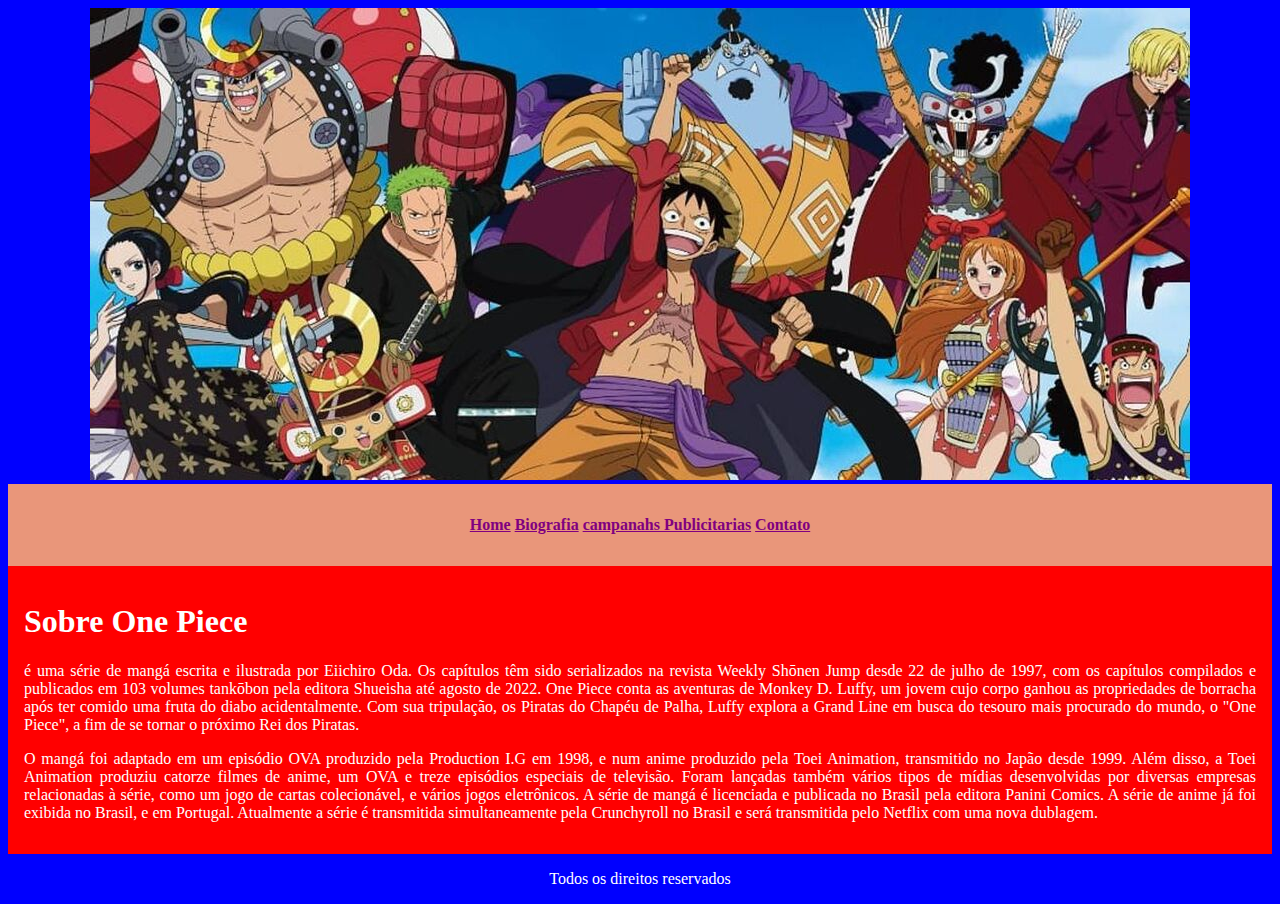
<file: index.html>
<!DOCTYPE html>
<html lang="pt-br">
<head>
    <meta charset="UTF-8">
    <meta http-equiv="X-UA-Compatible" content="IE=edge">
    <meta name="viewport" content="width=device-width, initial-scale=1.0">
    <title>Document</title>
    <link rel="stylesheet" href="./css/style1.css">
</head>
<body>
    <div class="container">
        <header>
          <img src="./image/one-piece.jpg" alt="">
        </header>
  
        <nav class="nav">
          <a class="nav-link" href="../index.html">Home</a>
          <a class="nav-link" href="../pages/biografia.html">Biografia</a>
          <a class="nav-link" href="../meuProjeto/pages/publ.html">campanahs Publicitarias</a>
          <a class="nav-link" href="../pages/contato.html">Contato</a>
        </nav>
        <main>
            <article>
                <h1>Sobre One Piece</h1>
                <p>é uma série de mangá escrita e ilustrada por Eiichiro Oda. Os capítulos têm sido serializados na revista Weekly Shōnen Jump desde 22 de julho de 1997, com os capítulos compilados e publicados em 103 volumes tankōbon pela editora Shueisha até agosto de 2022. One Piece conta as aventuras de Monkey D. Luffy, um jovem cujo corpo ganhou as propriedades de borracha após ter comido uma fruta do diabo acidentalmente. Com sua tripulação, os Piratas do Chapéu de Palha, Luffy explora a Grand Line em busca do tesouro mais procurado do mundo, o "One Piece", a fim de se tornar o próximo Rei dos Piratas.</p>
                <p>O mangá foi adaptado em um episódio OVA produzido pela Production I.G em 1998, e num anime produzido pela Toei Animation, transmitido no Japão desde 1999. Além disso, a Toei Animation produziu catorze filmes de anime, um OVA e treze episódios especiais de televisão. Foram lançadas também vários tipos de mídias desenvolvidas por diversas empresas relacionadas à série, como um jogo de cartas colecionável, e vários jogos eletrônicos. A série de mangá é licenciada e publicada no Brasil pela editora Panini Comics. A série de anime já foi exibida no Brasil, e em Portugal. Atualmente a série é transmitida simultaneamente pela Crunchyroll no Brasil e será transmitida pelo Netflix com uma nova dublagem.</p>
            </article>
        </main>
        <footer>
          <p>Todos os direitos reservados</p>
        </footer>
    </div>
</body>
</html>
</file>
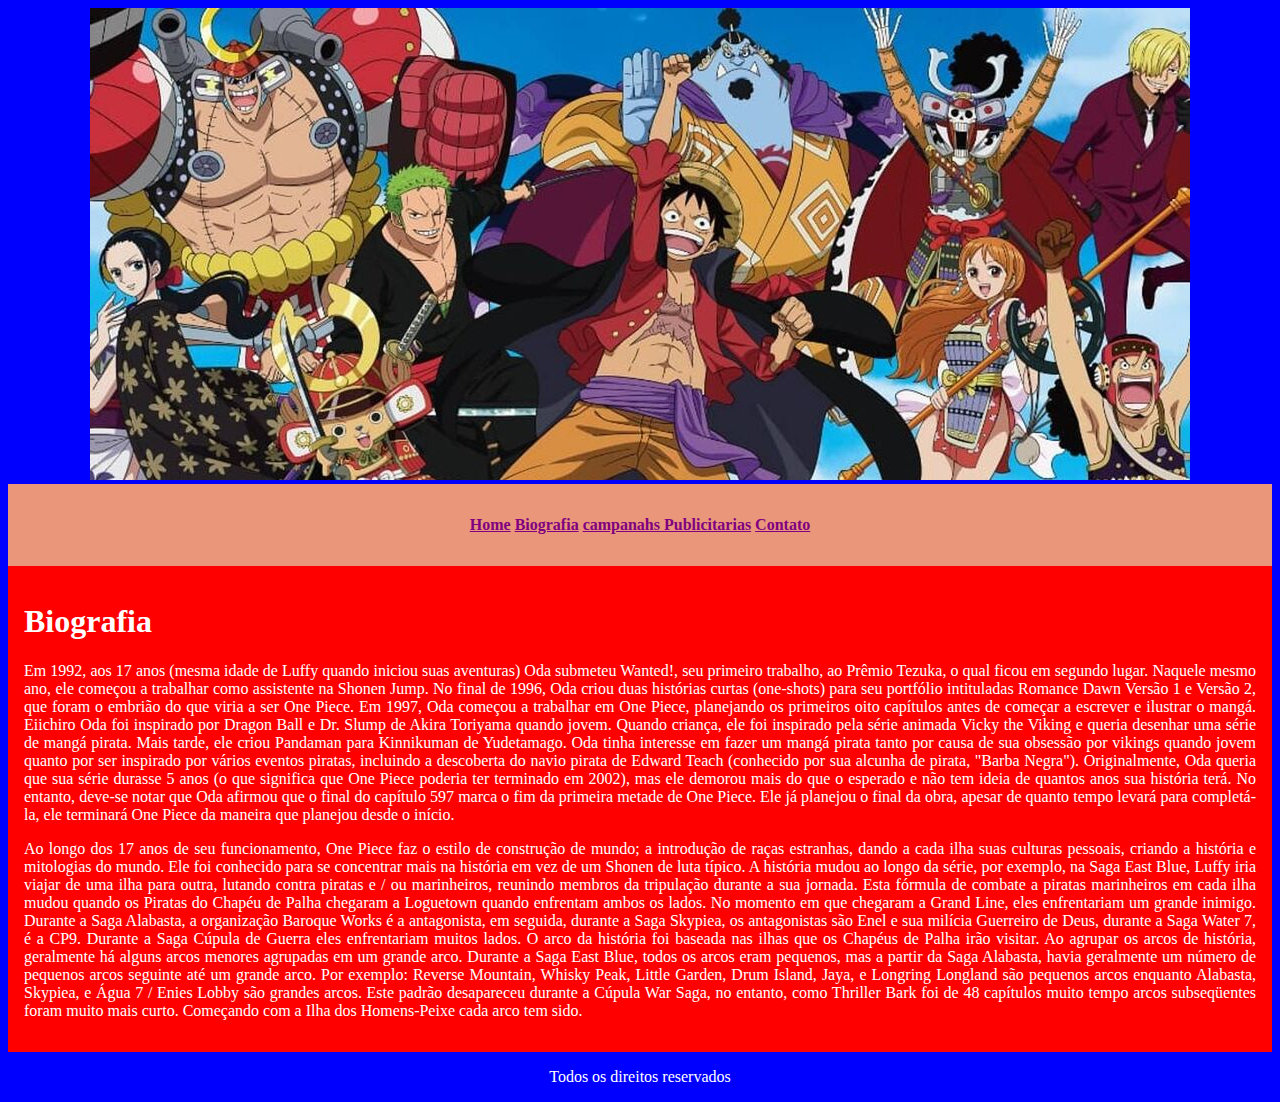
<file: pages/biografia.html>
<!DOCTYPE html>
<html lang="pt-br">
<head>
    <meta charset="UTF-8">
    <meta http-equiv="X-UA-Compatible" content="IE=edge">
    <meta name="viewport" content="width=device-width, initial-scale=1.0">
    <title>Document</title>
</head>
<body>
    <!DOCTYPE html>
<html lang="pt-br">
<head>
    <meta charset="UTF-8">
    <meta http-equiv="X-UA-Compatible" content="IE=edge">
    <meta name="viewport" content="width=device-width, initial-scale=1.0">
    <title>Document</title>
    <link rel="stylesheet" href="../css/style1.css">
</head>
<body>
    <div class="container">
        <header>
          <img src="../image/one-piece.jpg" alt="">
        </header>
  
        <nav class="nav">
          <a class="nav-link" href="../index.html">Home</a>
          <a class="nav-link" href="../pages/biografia.html">Biografia</a>
          <a class="nav-link" href="../pages/publ.html">campanahs Publicitarias</a>
          <a class="nav-link" href="../pages/contato.html">Contato</a>
        </nav>
        <main>
            <article>
                <h1>Biografia</h1>
                <p>Em 1992, aos 17 anos (mesma idade de Luffy quando iniciou suas aventuras) Oda submeteu Wanted!, seu primeiro trabalho, ao Prêmio Tezuka, o qual ficou em segundo lugar. Naquele mesmo ano, ele começou a trabalhar como assistente na Shonen Jump. No final de 1996, Oda criou duas histórias curtas (one-shots) para seu portfólio intituladas Romance Dawn Versão 1 e Versão 2, que foram o embrião do que viria a ser One Piece. Em 1997, Oda começou a trabalhar em One Piece, planejando os primeiros oito capítulos antes de começar a escrever e ilustrar o mangá.

                    Eiichiro Oda foi inspirado por Dragon Ball e Dr. Slump de Akira Toriyama quando jovem. Quando criança, ele foi inspirado pela série animada Vicky the Viking e queria desenhar uma série de mangá pirata. Mais tarde, ele criou Pandaman para Kinnikuman de Yudetamago. Oda tinha interesse em fazer um mangá pirata tanto por causa de sua obsessão por vikings quando jovem quanto por ser inspirado por vários eventos piratas, incluindo a descoberta do navio pirata de Edward Teach (conhecido por sua alcunha de pirata, "Barba Negra").
                    
                    Originalmente, Oda queria que sua série durasse 5 anos (o que significa que One Piece poderia ter terminado em 2002), mas ele demorou mais do que o esperado e não tem ideia de quantos anos sua história terá. No entanto, deve-se notar que Oda afirmou que o final do capítulo 597 marca o fim da primeira metade de One Piece. Ele já planejou o final da obra, apesar de quanto tempo levará para completá-la, ele terminará One Piece da maneira que planejou desde o início.
                    
                    </p>
                <p>Ao longo dos 17 anos de seu funcionamento, One Piece faz o estilo de construção de mundo; a introdução de raças estranhas, dando a cada ilha suas culturas pessoais, criando a história e mitologias do mundo. Ele foi conhecido para se concentrar mais na história em vez de um Shonen de luta típico.

                    A história mudou ao longo da série, por exemplo, na Saga East Blue, Luffy iria viajar de uma ilha para outra, lutando contra piratas e / ou marinheiros, reunindo membros da tripulação durante a sua jornada. Esta fórmula de combate a piratas marinheiros em cada ilha mudou quando os Piratas do Chapéu de Palha chegaram a Loguetown quando enfrentam ambos os lados. No momento em que chegaram a Grand Line, eles enfrentariam um grande inimigo. Durante a Saga Alabasta, a organização Baroque Works é a antagonista, em seguida, durante a Saga Skypiea, os antagonistas são Enel e sua milícia Guerreiro de Deus, durante a Saga Water 7, é a CP9. Durante a Saga Cúpula de Guerra eles enfrentariam muitos lados.
                    
                    O arco da história foi baseada nas ilhas que os Chapéus de Palha irão visitar. Ao agrupar os arcos de história, geralmente há alguns arcos menores agrupadas em um grande arco. Durante a Saga East Blue, todos os arcos eram pequenos, mas a partir da Saga Alabasta, havia geralmente um número de pequenos arcos seguinte até um grande arco. Por exemplo: Reverse Mountain, Whisky Peak, Little Garden, Drum Island, Jaya, e Longring Longland são pequenos arcos enquanto Alabasta, Skypiea, e Água 7 / Enies Lobby são grandes arcos. Este padrão desapareceu durante a Cúpula War Saga, no entanto, como Thriller Bark foi de 48 capítulos muito tempo arcos subseqüentes foram muito mais curto. Começando com a Ilha dos Homens-Peixe cada arco tem sido.</p>
            </article>
        </main>
        <footer>
          <p>Todos os direitos reservados</p>
        </footer>
    </div>
</body>
</html>
</body>
</html>
</file>
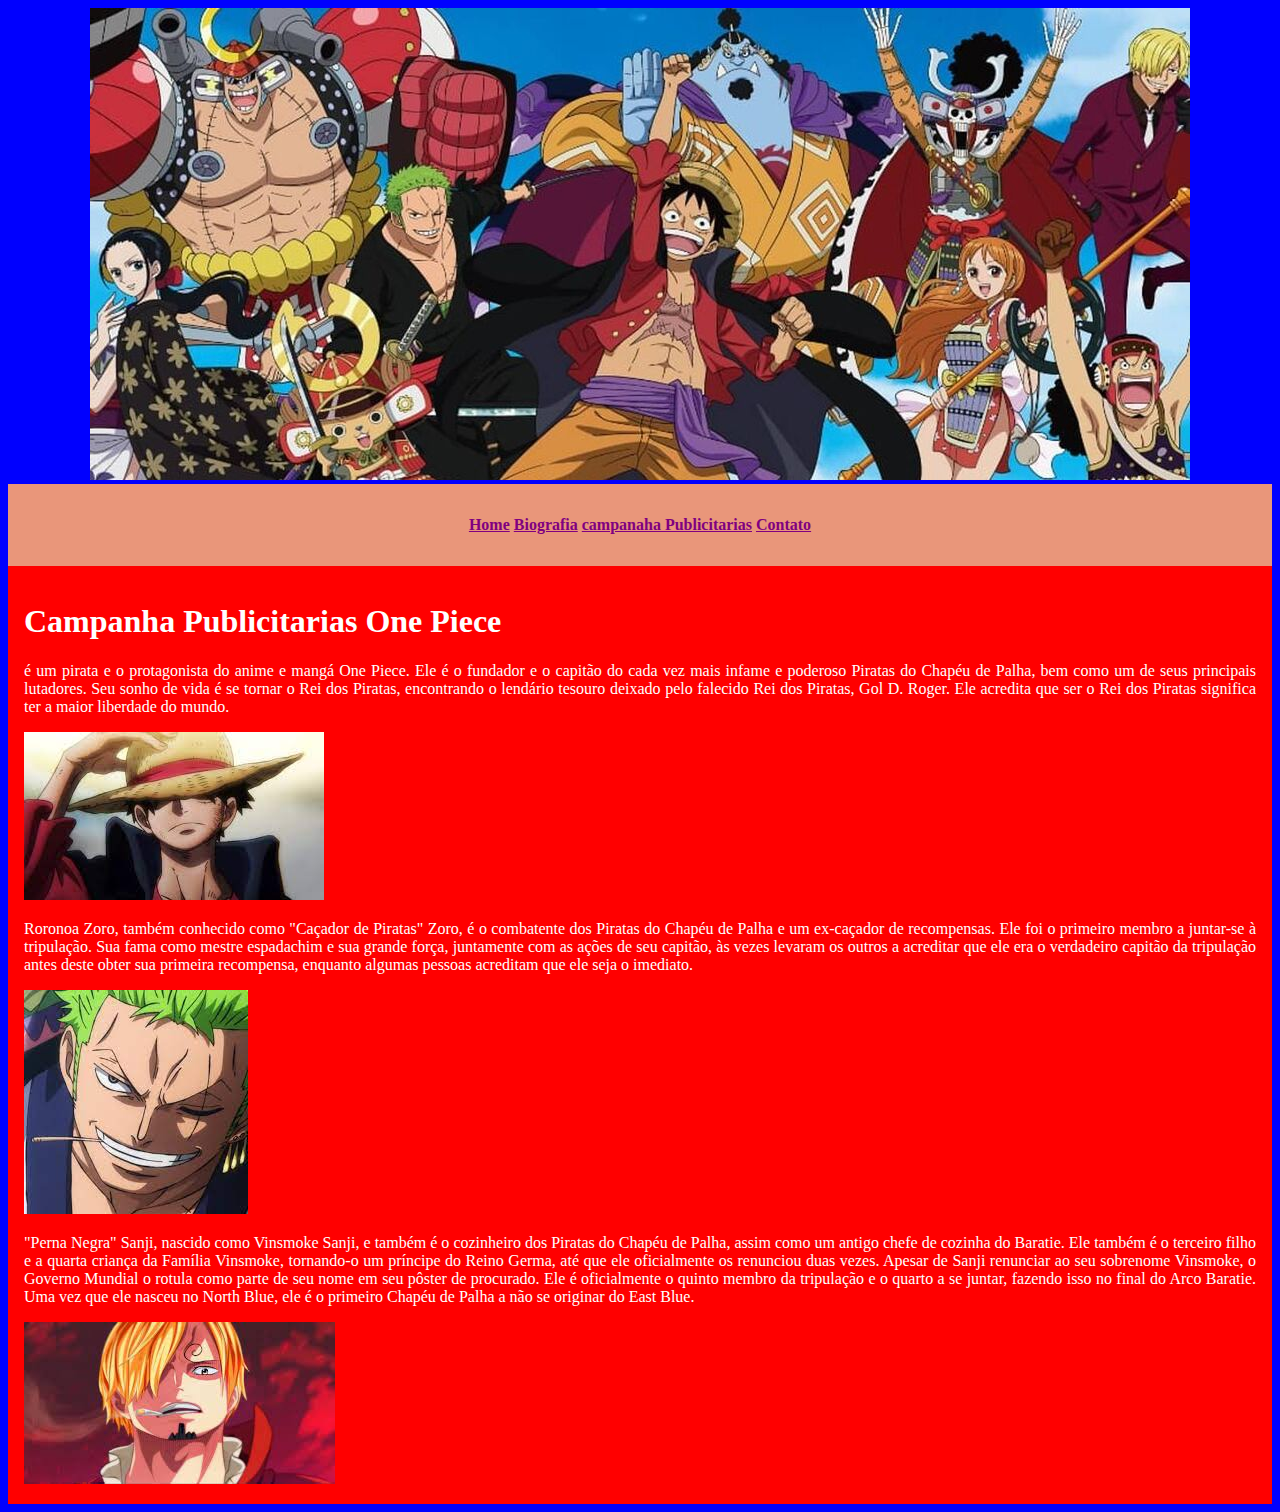
<file: pages/publ.html>
<!DOCTYPE html>
<html lang="en">
<head>
    <meta charset="UTF-8">
    <meta http-equiv="X-UA-Compatible" content="IE=edge">
    <meta name="viewport" content="width=device-width, initial-scale=1.0">
    <title>Document</title>
    <link rel="stylesheet" href="../css/style1.css">
</head>
<body>
    <!DOCTYPE html>
<html lang="pt-br">
<head>
  <meta charset="UTF-8">
  <meta http-equiv="X-UA-Compatible" content="IE=edge">
  <meta name="viewport" content="width=device-width, initial-scale=1.0">
 
  <title>one Piece</title>
</head>
<body>
  <div class="container">
   
    <header>
      <img src="../image/one-piece.jpg" alt="">
    </header>
 

    <nav class="nav">
      <a class="nav-link" href="../index.html">Home</a>
      <a class="nav-link" href="../pages/biografia.html">Biografia</a>
      <a class="nav-link" href="../pages/publ.html">campanaha Publicitarias</a>
      <a class="nav-link" href="../pages/contato.html">Contato</a>
    </nav>
    <article>

    <main>
 
     
      <h1>Campanha Publicitarias One Piece</h1>

      <p>é um pirata e o protagonista do anime e mangá One Piece. Ele é o fundador e o capitão do cada vez mais infame e poderoso Piratas do Chapéu de Palha, bem como um de seus principais lutadores. Seu sonho de vida é se tornar o Rei dos Piratas, encontrando o lendário tesouro deixado pelo falecido Rei dos Piratas, Gol D. Roger. Ele acredita que ser o Rei dos Piratas significa ter a maior liberdade do mundo.</p>
      <img src="../image/download.jpg" alt="">
      <p>Roronoa Zoro, também conhecido como "Caçador de Piratas" Zoro, é o combatente dos Piratas do Chapéu de Palha e um ex-caçador de recompensas.
        Ele foi o primeiro membro a juntar-se à tripulação. Sua fama como mestre espadachim e sua grande força, juntamente com as ações de seu capitão, às vezes levaram os outros a acreditar que ele era o verdadeiro capitão da tripulação antes deste obter sua primeira recompensa, enquanto algumas pessoas acreditam que ele seja o imediato.</p>
      <img src="../image/download (1).jpg" alt="">
      <p>"Perna Negra" Sanji, nascido como Vinsmoke Sanji, e também é o cozinheiro dos Piratas do Chapéu de Palha, assim como um antigo chefe de cozinha do Baratie. Ele também é o terceiro filho e a quarta criança da Família Vinsmoke, tornando-o um príncipe do Reino Germa, até que ele oficialmente os renunciou duas vezes. Apesar de Sanji renunciar ao seu sobrenome Vinsmoke, o Governo Mundial o rotula como parte de seu nome em seu pôster de procurado.

        Ele é oficialmente o quinto membro da tripulação e o quarto a se juntar, fazendo isso no final do Arco Baratie. Uma vez que ele nasceu no North Blue, ele é o primeiro Chapéu de Palha a não se originar do East Blue.</p>
      <img src="../image/download (2).jpg" alt="">
      
    </main>
    </article>
  </div>
</body>
</html>
</body>
</html>
</file>
<file: css/style1.css>
body{background-color: blue;
;}

.container{
    background-color: blue;
    width: auto;
    right: auto;
    text-align: center;
  }
  
  .nav{
    background-color: darksalmon;
    padding: 2rem;

    
  }
  .nav-link{
    color: purple;
    font-weight: bold;
    text-align: center;
    te
  }
  article{
    background-color: red;
    color: #fff;
    padding: 1rem;
    text-align: justify;
  }
  footer p{
    color: #fff;
    text-align: center;
  }
  .um{te}
</file>
